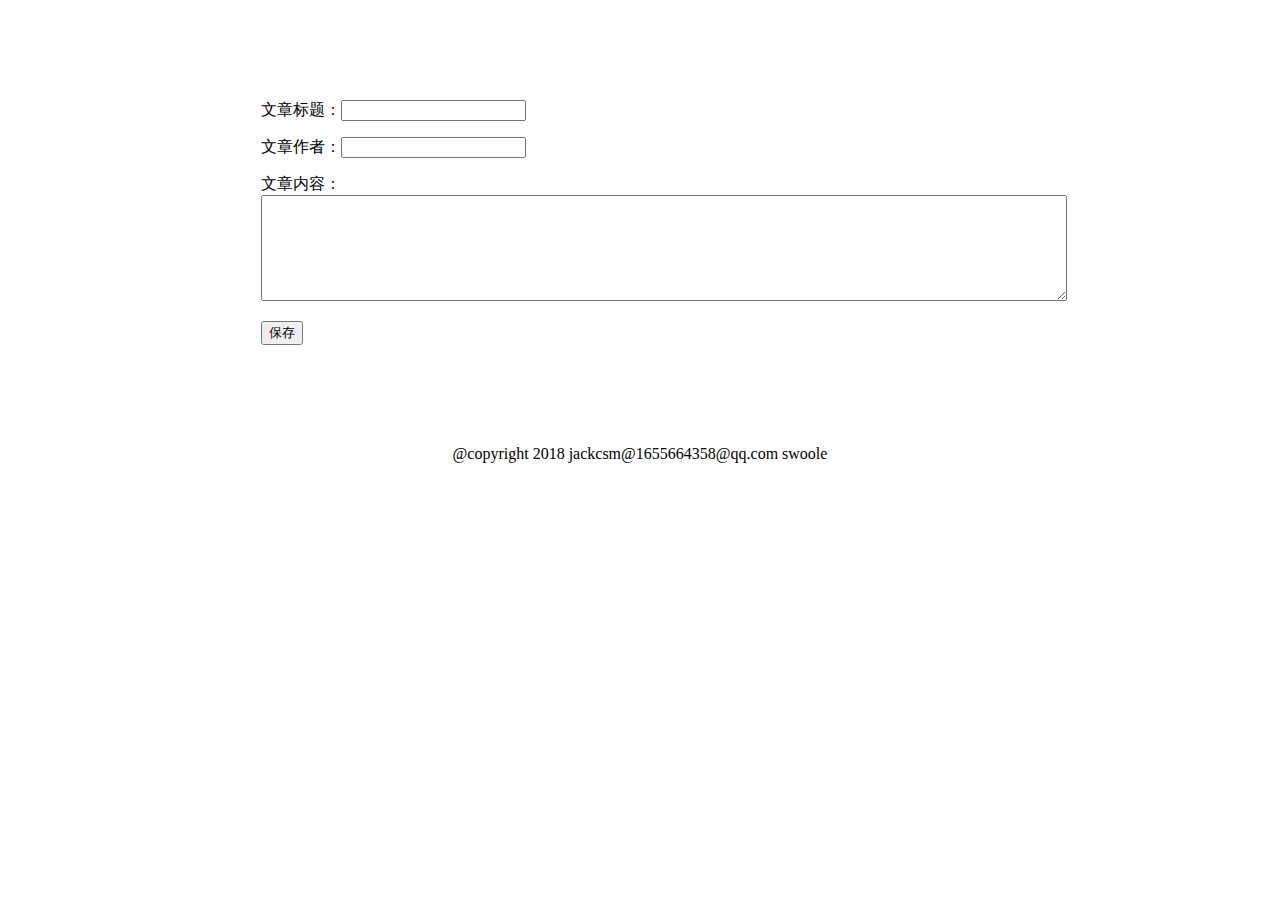
<file: tcp/Template/Article/index.html>
<!DOCTYPE html>
<html lang="en">
<head>
    <meta charset="UTF-8">
    <title>文章发布页</title>
    <link rel="stylesheet" type="text/css" href="../style/article.css"/>
</head>
<body>
<div class="form">

    <form method="post" action="/Article/add">
        <p>文章标题：<input type="text" name="title"></p>
        <p>文章作者：<input type="text" name="author"></p>
        <p>文章内容：<textarea name="context" style="width:800px;height:100px;"></textarea></p>

        <button type="submit">保存</button>
    </form>
</div>

<div class="footer">
    @copyright 2018 jackcsm@1655664358@qq.com swoole
</div>
</body>
</html>
</file>
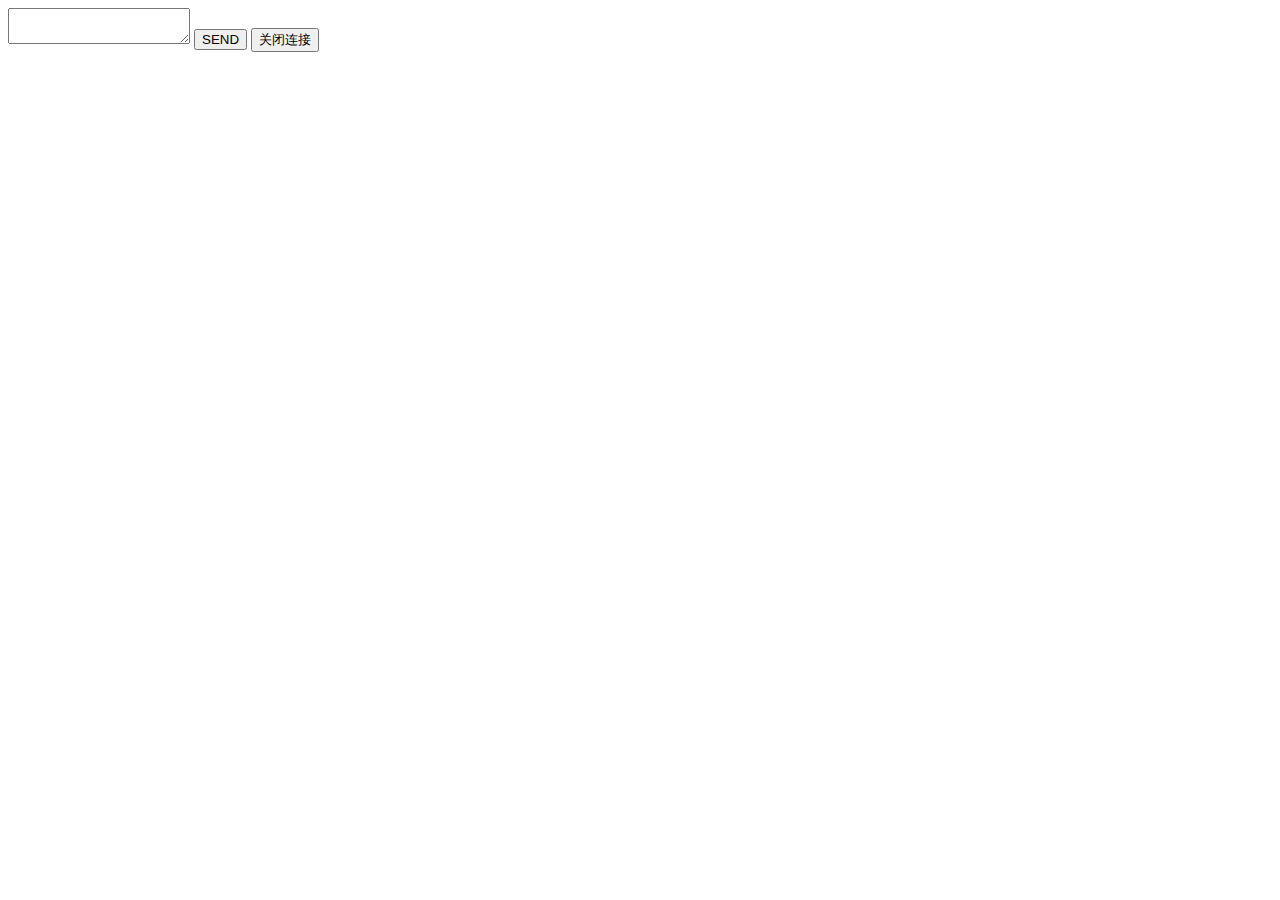
<file: socket/http/html/websocket.html>
<!DOCTYPE html>
<html>
<head>
    <meta charset="UTF-8">
    <title>Insert title here</title>
</head>
<body>

<div></div>

<textarea id="con"></textarea>

<button id="close">SEND</button>

<button id="disclose">关闭连接</button>


<script type="text/javascript">

    window.addEventListener("load",function(){



        ws = new WebSocket("ws://123.56.12.53:2346");

        ws.onopen = function(){
            alert("正在连接服务器");
            //con = "正在连接服务器正在连接服务器正在连接服务器正在连接服务器正在连接服务器正在连接服务器正在连接服务器正在连接服务器正在连接服务器正在连接服务器正在连接服务器正在连接服务器正在连接服务器正在连接服务器正在连接服务器正在连接服务器正在连接服务器正在连接服务器正在连接服务器正在连接服务器正在连接服务器正在连接服务器正在连接服务器正在连接服务器正在连接服务器正在连接服务器正在连接服务器正在连接服务器正在连接服务器正在连接服务器正在连接服务器正在连接服务器正在连接服务器正在连接服务器正在连接服务器正在连接服务器正在连接服务器正在连接服务器正在连接服务器正在连接服务器正在连接服务器正在连接服务器正在连接服务器正在连接服务器正在连接服务器正在连接服务器正在连接服务器正在连接服务器正在连接服务器正在连接服务器正在连接服务器正在连接服务器正在连接服务器正在连接服务器正在连接服务器正在连接服务器正在连接服务器正在连接服务器正在连接服务器正在连接服务器正在连接服务器正在连接服务器正在连接服务器正在连接服务器正在连接服务器正在连接服务器正在连接服务器正在连接服务器正在连接服务器正在连接服务器正在连接服务器正在连接服务器正在连接服务器正在连接服务器正在连接服务器正在连接服务器正在连接服务器正在连接服务器正在连接服务器正在连接服务器正在连接服务器正在连接服务器正在连接服务器正在连接服务器正在连接服务器正在连接服务器正在连接服务器正在连接服务器正在连接服务器正在连接服务器正在连接服务器正在连接服务器正在连接服务器正在连接服务器正在连接服务器正在连接服务器正在连接服务器正在连接服务器正在连接服务器正在连接服务器正在连接服务器正在连接服务器正在连接服务器正在连接服务器正在连接服务器正在连接服务器正在连接服务器正在连接服务器正在连接服务器正在连接服务器正在连接服务器正在连接服务器正在连接服务器正在连接服务器正在连接服务器正在连接服务器正在连接服务器正在连接服务器正在连接服务器正在连接服务器正在连接服务器正在连接服务器正在连接服务器正在连接服务器正在连接服务器正在连接服务器"
            //ws.send(con);
            //ws.send(1);
        };

        ws.onmessage = function(e){

            //document.getElementsByTagName("div")[0].innerHTML = e.data;
            console.log(e.data);
            var p = document.createElement("p");
            p.innerHTML = e.data;

            document.getElementsByTagName("div")[0].append(p);

            document.scrollTop = document.body.scrollHeight+'px';

            console.log(document.body.scrollHeight);

        };

        ws.onclose = function(e){

            alert("服务器断开链接了");

        };
        ws.onerror = function(e){
            alert(e);
        };


        document.getElementById("close").onclick=function(e){
            var v = document.getElementById("con").value;

            //data = JSON.parse(v);
            //alert(typeof v);
            ws.send(v);
        };

        document.getElementById("disclose").onclick = function (e) {
            ws.close();
            alert("已关闭服务");

        }
    });
</script>
</body>
</html>
</file>
<file: tcp/Template/style/article.css>
div.form{
    width:60%;
    margin:100px auto;
}

div.footer{
    text-align:center;
}

div#article
{

}

div#article ul{
    list-style: none;
}
div#article ul li{
    display: inline-block;
}
li{
    background:beige;
    color:#1a1a1a;
    padding:10px;
    margin:5px 2px;

}
li.title{
    width:350px;
}
li.author{
    width:100px;
}


div#page ul{
    margin:20px auto;
}
div#page ul li{
    display: inline-block;
    margin:2px;
    padding:1px;
    width:30px;
    height:30px;
    line-height: 20px;
    text-align: center;
    cursor:pointer;
}
</file>
